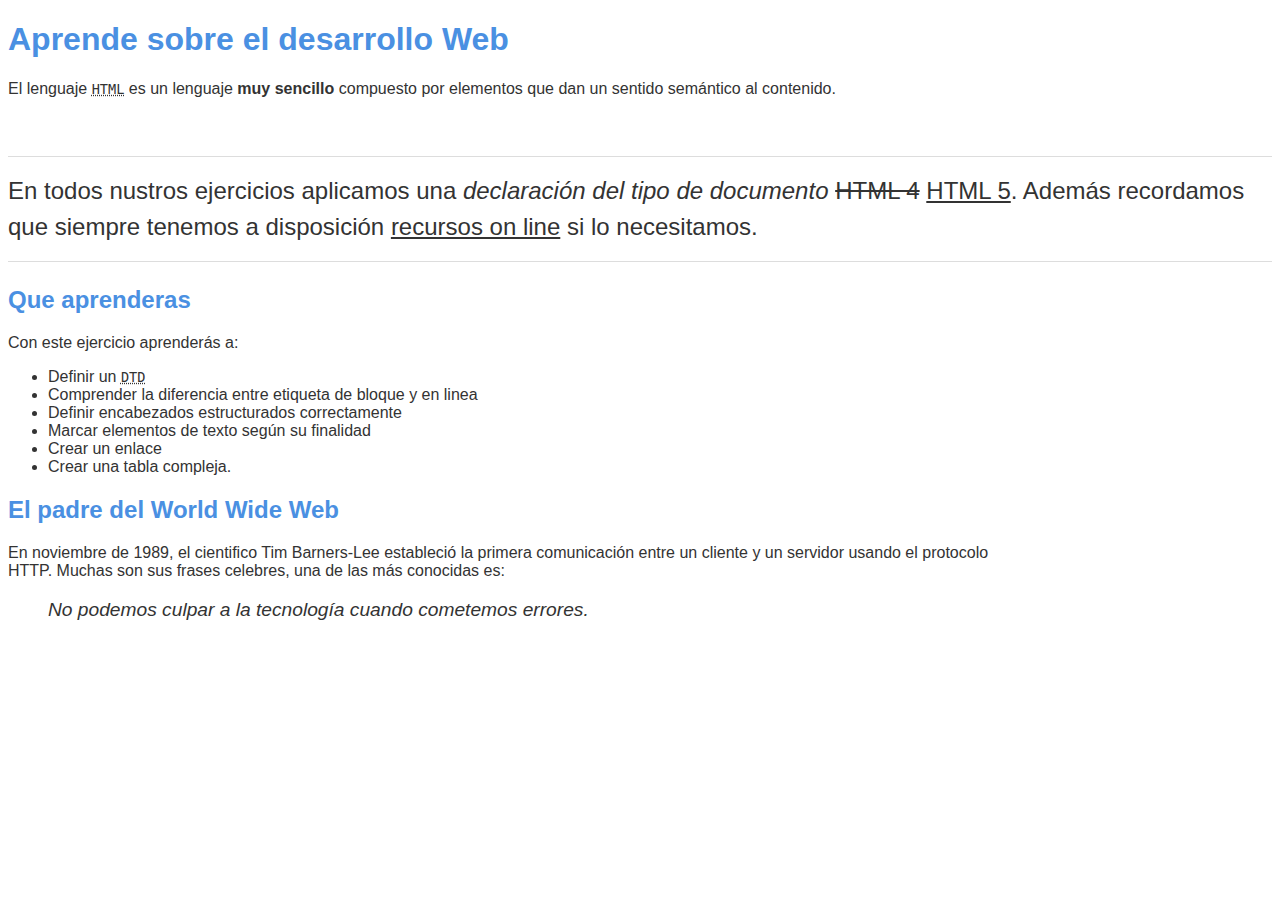
<file: Ejercicio 1/index.html>
<!DOCTYPE html>

<html>


<head>
    <title>Primer ejercicio campus boream</title>
    <meta charset="UTF-8">
    <link rel="stylesheet" type="text/css" href="css/style.css">
    

</head>




<body>
    
<h1>Aprende sobre el desarrollo Web</h1>

<p>El lenguaje <abbr title="HyperTextMarkupLanguage">HTML</abbr> es un lenguaje <strong>muy sencillo</strong> compuesto por elementos que dan un sentido semántico al contenido.</p><br>

<p class="destacado">En todos nustros ejercicios aplicamos una <em>declaración del tipo de documento</em> <del>HTML 4</del> <ins>HTML 5</ins>.
Además recordamos que siempre tenemos a disposición <a href="">recursos on line</a> si lo necesitamos.</p>

<h2>Que aprenderas</h2>

<p>Con este ejercicio aprenderás a:</p>

<ul>
   <li>Definir un <abbr title="">DTD</abbr></li>
   <li>Comprender la diferencia entre etiqueta de bloque y en linea</li>
   <li>Definir encabezados estructurados correctamente</li>
   <li>Marcar elementos de texto según su finalidad</li>
   <li>Crear un enlace</li>
   <li>Crear una tabla compleja.</li>
</ul>


<h2>El padre del World Wide Web</h2>

<p class="width">En noviembre de 1989, el cientifico Tim Barners-Lee estableció la primera comunicación entre un cliente y un servidor usando el protocolo HTTP. Muchas son sus frases celebres, una de las más conocidas es:


    <blockquote>
        <p>No podemos culpar a la tecnología cuando cometemos errores.</p>
    </blockquote>

</p>
</body>








</html>
</file>
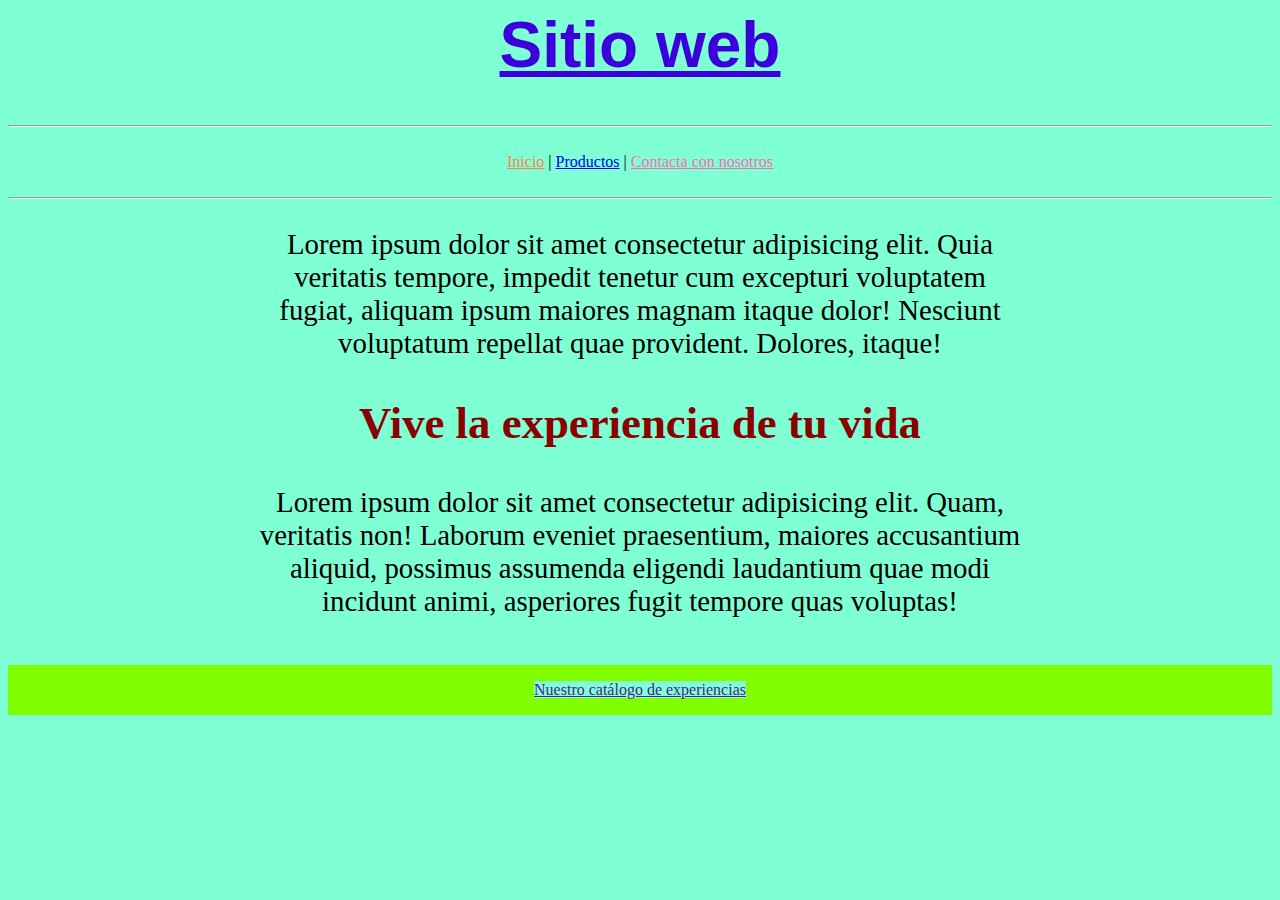
<file: Ejercicio 3/index.html>
<html lang="es">

<head>
 <meta charset="UTF-8">
 <title>Ejercicio 3 html</title>

 <link rel="stylesheet" type="text/css" href="css/index.css">
 

</head>




<body>



    <h1>Sitio web</h1>

    <hr> <br>

    <a class="index" href="index.html">Inicio</a> |  <a class="productos" href="productos.html">Productos</a>  |  <a class="contacto" href="contacto.html">Contacta con nosotros</a> <br>
    
   <br> <hr>

    <p>Lorem ipsum dolor sit amet consectetur adipisicing elit. Quia veritatis tempore,
    impedit tenetur cum excepturi voluptatem fugiat, aliquam ipsum maiores magnam itaque
    dolor! Nesciunt voluptatum repellat quae provident. Dolores, itaque!</p>
    
    <h2>Vive la experiencia de tu vida</h2>

    <p>Lorem ipsum dolor sit amet consectetur adipisicing elit. Quam, veritatis non!
    Laborum eveniet praesentium, maiores accusantium aliquid, possimus assumenda eligendi laudantium quae 
     modi incidunt animi, asperiores fugit tempore quas voluptas!</p> <br>

    
     <footer> <a href="">Nuestro catálogo de experiencias</a></footer>
</body>






</html>
</file>
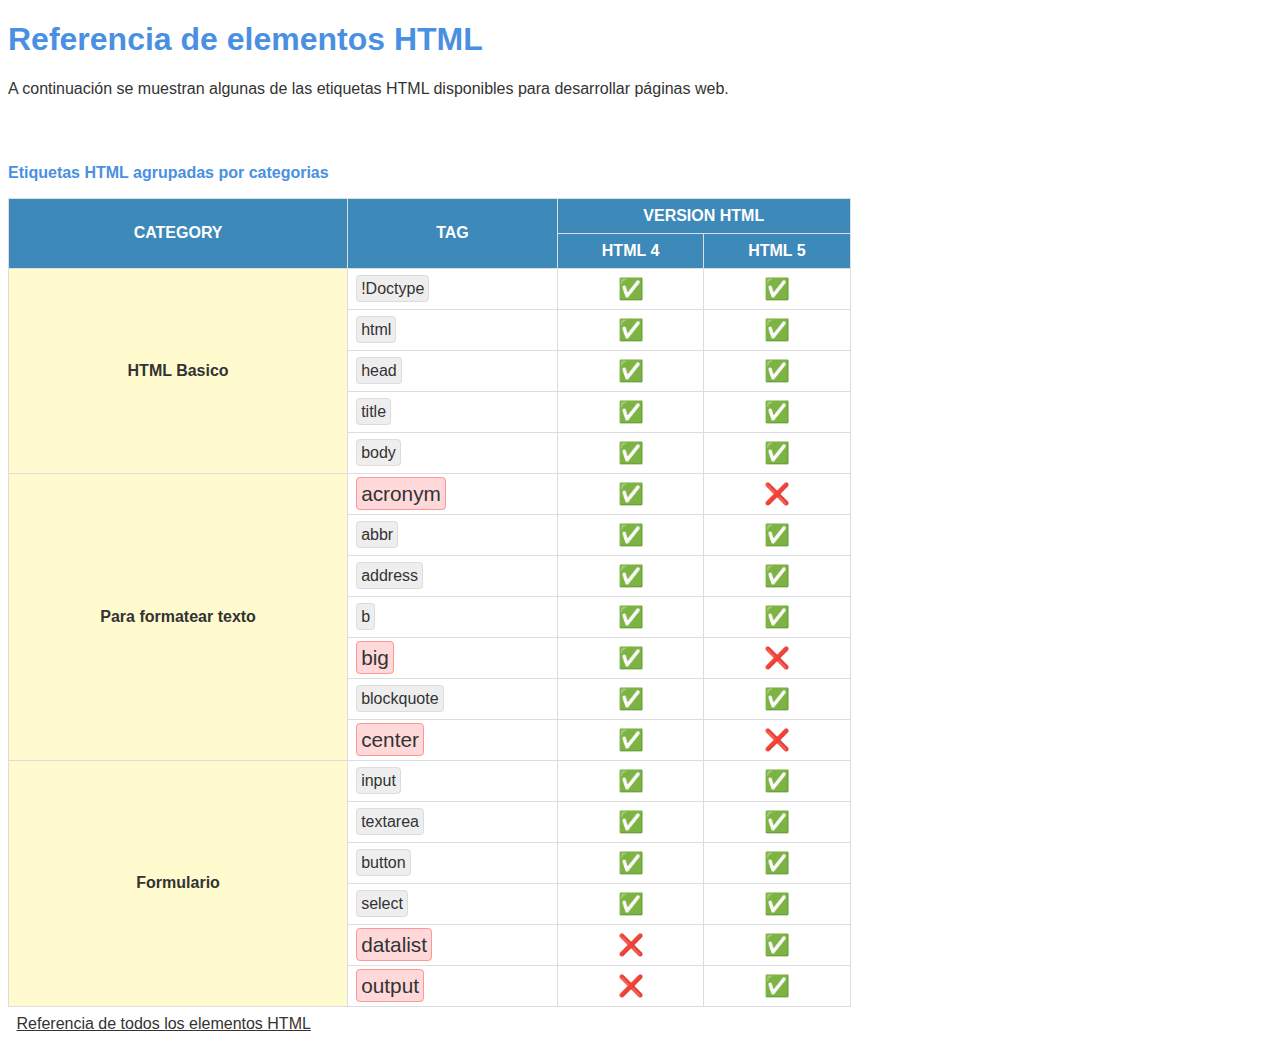
<file: Ejercicio 2/Ejercicio 2.html>
<!Doctype html>

<html lang="es">

<head>

   <meta charset="UTF-8">
   <title>Ejercicio 2 HTML</title>
   <link rel="stylesheet" type="text/css" href="css/style2.css">
  
</head>


<body>
    
<h1>Referencia de elementos HTML</h1>
    
<p>A continuación se muestran algunas de las etiquetas HTML disponibles para desarrollar páginas web.</p>
<br>

<table>
      <caption>Etiquetas HTML agrupadas por categorias</caption> 
   <thead>

      <tr>
         <th rowspan="2">CATEGORY</th>
         <th rowspan="2">TAG</th>
         <th colspan="2">VERSION HTML</th>
      </tr>
      
      <tr>
         <th>HTML 4</th>
         <th>HTML 5</th>
      </tr>
   </thead>

   <tbody>

      <tr>
         <th rowspan="5">HTML Basico</th>
         <td><code>!Doctype</code></td>
         <td class="version">✅</td>
         <td class="version">✅</td>
      </tr>
      
      
      <tr>
         <td><code>html</code></td>
         <td class="version">✅</td>
         <td class="version">✅</td>
      </tr>
      
      <tr>
         <td><code>head</code></td>
         <td class="version">✅</td>
         <td class="version">✅</td>
         
      </tr>
      
      
      <tr>
         
         <td><code>title</code></td>
         <td class="version">✅</td>
         <td class="version">✅</td>
      </tr>
      
      <tr>
         <td><code>body</code></td>
         <td class="version">✅</td>
         <td class="version">✅</td>
      </tr>
      
      
      <tr>
         <th rowspan="7">Para formatear texto</th>
         <td><code class="version">acronym</code></td>
         <td class="version">✅</td>
         <td class="version">❌</td>
      </tr>
      
      <tr>
         <td><code>abbr</code></td>
         <td class="version">✅</td>
         <td class="version">✅</td>
      </tr>
      
      <tr>
         <td><code>address</code></td>
         <td class="version">✅</td>
         <td class="version">✅</td>
      </tr>
      
      <tr>
         <td><code>b</code></td>
         <td class="version">✅</td>
         <td class="version">✅</td>
         
      </tr>
      
      <tr>
         <td><code class="version">big</code></td>
         <td class="version">✅</td>
         <td class="version">❌</td>
      </tr>
      
      <tr>
         <td><code>blockquote</code></td>
         <td class="version">✅</td>
         <td class="version">✅</td>
      </tr>
      
      <tr>
         <td><code class="version">center</code></td>
         <td class="version">✅</td>
         <td class="version">❌</td>
         
         <tr>
            <th rowspan="7">Formulario</th>
           
         </tr>
         
         <tr>
            <td><code>input</code></td>
            <td class="version">✅</td>
            <td class="version">✅</td>
         </tr>
         
         
         <tr>
            <td><code>textarea</code></td>
            <td class="version">✅</td>
            <td class="version">✅</td>
         </tr>
         
         <tr>
            <td><code>button</code></td>
            <td class="version">✅</td>
            <td class="version">✅</td>
         </tr>
         
         <tr>
            
            <td><code>select</code></td>
            <td class="version">✅</td>
            <td class="version">✅</td>
         </tr>
         
         <tr>
            <td><code class="version">datalist</code></td>
            <td class="version">❌</td>
            <td class="version">✅</td>
         </tr> 
         
         <tr>
            <td><code class="version">output</code></td>
            <td class="version">❌</td>
            <td class="version">✅</td>
         </tr>
         
      </tbody>
         <tfoot>
            <td colspan="4"><a href="">Referencia de todos los elementos HTML</a></td>
         </tfoot>


</table>

</body>



</html>
</file>
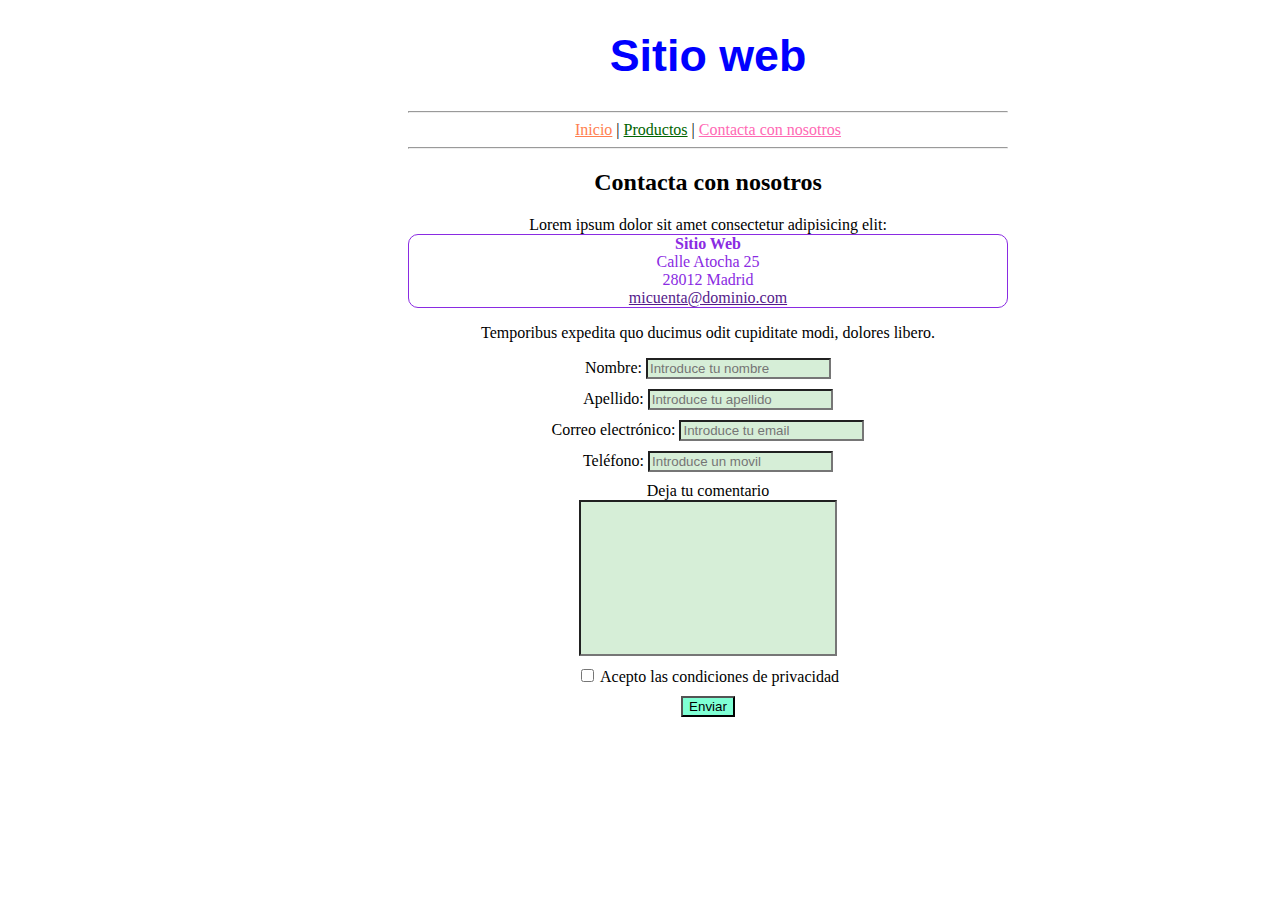
<file: Ejercicio 3/contacto.html>
<!Doctype html>

<html lang="es">

<head>
    <title>Ejercicio 4 html</title>
    <meta charset="UTF-8">
    <link rel="stylesheet" type="text/css" href="css/contacto.css">
  

</head>




<body>

    <div class="contact">

    <h1>Sitio web</h1>

    <hr> 

    <a class="index" href="index.html">Inicio</a> |  <a class="producto" href="productos.html">Productos</a>  |  <a class="contacto" href="contacto.html">Contacta con nosotros</a>

    <hr>


    <h2>Contacta con nosotros</h2>

    Lorem ipsum dolor sit amet consectetur adipisicing elit:

    <div class="data">

        <div><strong>Sitio Web</strong></div>
           <div>Calle Atocha 25</div>
           <div>28012 Madrid</div>
       <div><a href="">micuenta@dominio.com</a></div>
    </div>
<div>
<p>Temporibus expedita quo ducimus odit cupiditate modi, dolores libero.</p>
</div>


<form>
<div class="form">
    <label>Nombre:</label>
    <input type="text" name="Nombre" placeholder="Introduce tu nombre">
</div>

<div class="form">
   <label> Apellido: </label>
   <input type="text" name="Apellido" placeholder="Introduce tu apellido">

</div>

<div class="form">
    <label>Correo electrónico:</label> 
    <input type="email" name="email" placeholder="Introduce tu email">


</div>

<div class="form">
    <label>Teléfono:</label> 
    <input type="tel" name="mobile" placeholder="Introduce un movil">

</div>

<div class="form">
    <label>Deja tu comentario</label> <br>
    <input type="text" name="coment" style="width:250px;height:150px">

</div>

<div class="form">
    <input type="checkbox" name="accept"> <label>Acepto las condiciones de privacidad</label>
</div>

<div class="form">
    
    <label><input class="send" type="submit" value="Enviar"></label>
</div>

</form>

</div>



</body>




</html>
</file>
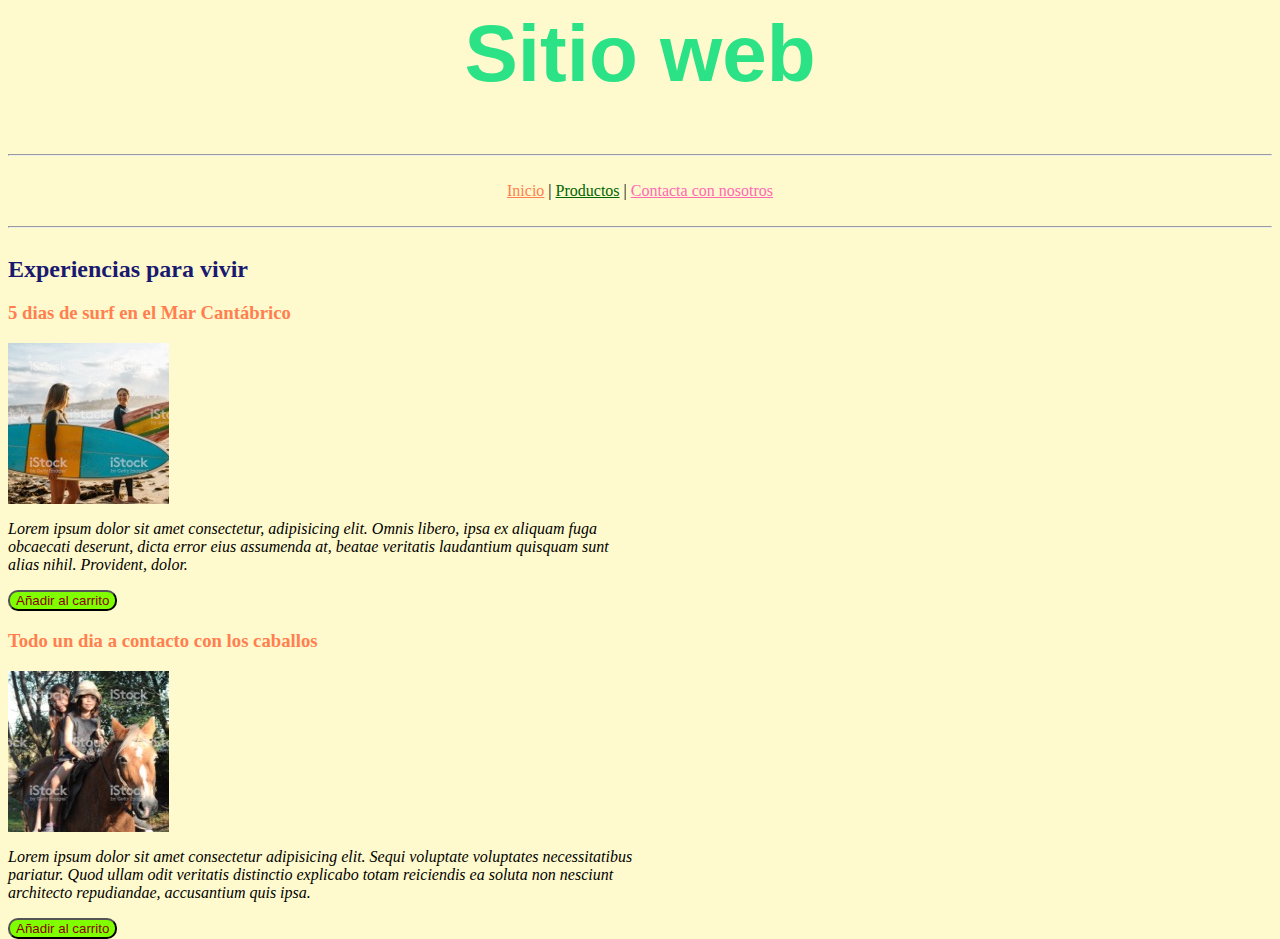
<file: Ejercicio 3/productos.html>
<html lang="es">


<head>
    <meta charset="UTF-8">
    <title>Ejercicio 4 html</title>
    <link rel="stylesheet" type="text/css" href="css/producto.css">
    
</head>



<body>

        <h1>Sitio web</h1>

        <hr> <br>
       <header>

           
           <a class="index" href="index.html">Inicio</a> |  <a class="producto" href="productos.html">Productos</a>  |  <a class="contacto" href="contacto.html">Contacta con nosotros</a> <br>
           
        </header>
        <br> <hr>
    
    <div class="products">

   

  
    <h2>Experiencias para vivir</h2>

    <h3>5 dias de surf en el Mar Cantábrico</h3>

    <img src="imagenes/surf.jpg" alt="surf">

    <p>Lorem ipsum dolor sit amet consectetur, adipisicing 
        elit. Omnis libero, ipsa ex aliquam fuga obcaecati deserunt,
         dicta error eius assumenda at, beatae veritatis laudantium quisquam 
         sunt alias nihil. Provident, dolor.</p>

         <input type="button" value="Añadir al carrito">


     <h3>Todo un dia a contacto con los caballos</h3>  

     <img src="imagenes/granja.jpg" alt="caballos">
     
     <p>Lorem ipsum dolor sit amet consectetur adipisicing elit. 
        Sequi voluptate voluptates necessitatibus pariatur. Quod ullam 
        odit veritatis distinctio explicabo totam reiciendis ea soluta non nesciunt
        architecto repudiandae, accusantium quis ipsa.</p>

       <input type="button" value="Añadir al carrito">
    </div>

    <div class="video">

        
        <iframe width="560" height="315" src="https://www.youtube.com/embed/5Gx8KlKwNRg" frameborder="0" allow="accelerometer; autoplay; encrypted-media; gyroscope; picture-in-picture" allowfullscreen></iframe>
        
    </div>
 
      
</body>




</html>
</file>
<file: Ejercicio 1/css/style.css>
* {
      font-family: Arial, Helvetica, sans-serif;
      color: #333333;
}

 h1, h2{

     color: #4A90E2;
}

 .destacado{
 
     border-top: 1px solid #dddddd;
     border-bottom: 1px solid #dddddd;
     padding: 1rem 0;
     font-size: 1.5rem;
     line-height: 1.5;
   
}

 abbr{
     font-family: monospace;
     font-size: .85rem;
}



 .width{
     width: 80%;
}

 blockquote{

     color: #666666;
     font-family: serif;
     font-size: 1.2rem;
     font-style: italic;
}
</file>
<file: Ejercicio 3/css/index.css>
*{
        background-color: aquamarine;
        text-align: center;
      
    }

    p{

       margin-left: 250px;
       margin-right: 250px;
       font-size: 1.8em;
       font-family: cursive;
       
    
    }


 

    h1{

   font-family: 'Gill Sans', 'Gill Sans MT', Calibri, 'Trebuchet MS', sans-serif;
   font-size: 4em;
   text-decoration-line: underline;
   color: rgb(59, 0, 220);
 }


 h2{
     font-family: Georgia, 'Times New Roman', Times, serif;
     font-size: 2.8em;
     color: darkred;
     
 }

 footer{
     background-color: chartreuse;
     padding: 1em;
 }
 

 .index{
     color: coral;
 }

 .producto{
     color: darkgreen;

 }

 .contacto{
     color: hotpink;
 }
</file>
<file: Ejercicio 2/css/style2.css>
* {
          font-family: Arial, Helvetica, sans-serif;
          color: #333333;
      }
      
      h1, caption {
      
        color: #4A90E2;
      }
      
      
      
      table{ 
          width: 66.66%;
          border-collapse: collapse;
          margin-top: 2rem;
        }
      
      
        caption{
              margin-bottom: 1rem;
              font-weight: bold;
              text-align: left;
            }
        
            thead th,
            tbody th,
            tbody td{
              
                  border: 1px solid #ddd;
                
            }
      
      
            th, td{
                padding: 0.5rem;
            }
      
            thead th{
              background-color: #3c89ba;
              color: #fff;
            }
      
            tbody th{
      
              background-color: #fffbcf;
            }
      
            .version{
              font-size: 130%;
              text-align: center;
            }
      
            code{
      
               border: 1px solid rgba(180, 180, 180, .3);
               border-radius: 4px;
               padding: .25rem;
               background-color: #eee;
            }
        
      
           code.version{
      
                border-color: rgba(255, 0, 0, 0.3);
                background-color: rgba(255, 0, 0, 0.15);
            }
</file>
<file: Ejercicio 3/css/contacto.css>
.contact{

            width: 600px;
            margin-left: 400px;
            text-align: center;


        }

        .data{
            color: blueviolet;
            border: 1px solid;
            border-radius: 10px;
        }

        .form{

            margin-top: 10px;
        }


        h1{
            color: blue;
            font-family: 'Trebuchet MS', 'Lucida Sans Unicode', 'Lucida Grande', 'Lucida Sans', Arial, sans-serif;
            font-size: 2.8em;

        }

        .index{
            color: coral;
        }

        .producto{
            color: darkgreen;

        }

        .contacto{
            color: hotpink;
        }

        input{

            background-color: rgb(214, 238, 215);
        }


        .send{
            background-color: aquamarine;
        }
</file>
<file: Ejercicio 3/css/producto.css>
body{
     background-color: lemonchiffon;
  
    
    
    
}


    input{
        background-color: chartreuse;
        border-radius: 10px;
        color: darkred;
    }

    h1{
        color: rgb(43, 226, 134);
        font-family: 'Franklin Gothic Medium', 'Arial Narrow', Arial, sans-serif;
        text-align: center;
        font-size: 80px;
    }

    .products{
        width:50%;
        float: left;
    }

    .video{
        width: 50%;
        float: left;
        text-align: center;
        margin-top: 10%;
        
    }

    h2{
        color:midnightblue;
    }

    h3{
        color: coral;
    }


    p{
        font-family: Cambria, Cochin, Georgia, Times, 'Times New Roman', serif;
        font-style: italic;
    }

     .index{
     color: coral;
   
 }

     .producto{
     color: darkgreen;
    

 }

     .contacto{
     color: hotpink;
    
 }

    header{
        text-align: center;
    }
</file>
